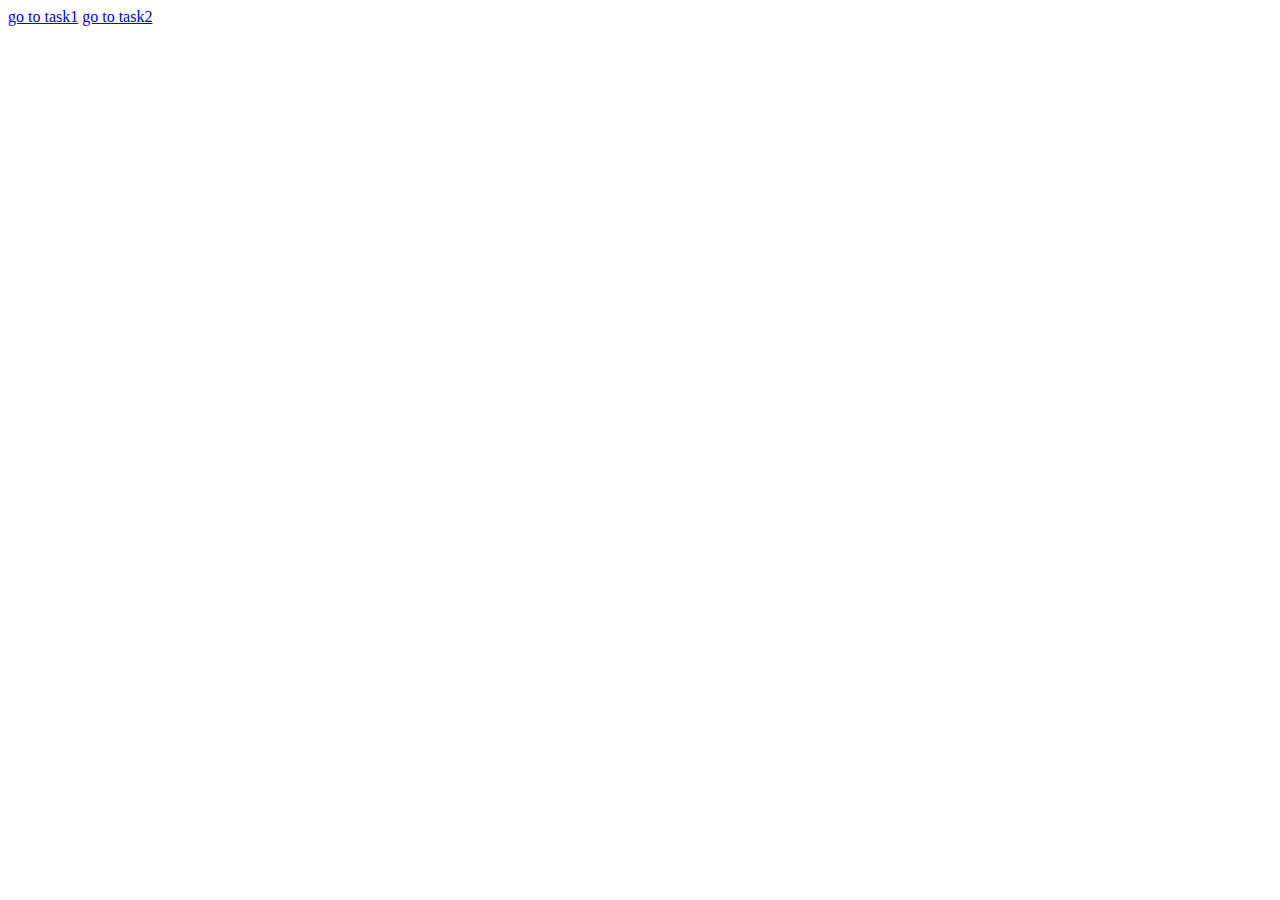
<file: index.html>
<!DOCTYPE html>
<html lang="en">
<head>
    <meta charset="UTF-8">
    <meta name="viewport" content="width=device-width, initial-scale=1.0">
    <title>Document</title>
</head>
<body>
    <a href="./index1.html">go to task1</a>
    <a href="./index2.html"> go to task2 </a>
</body>
</html>
</file>
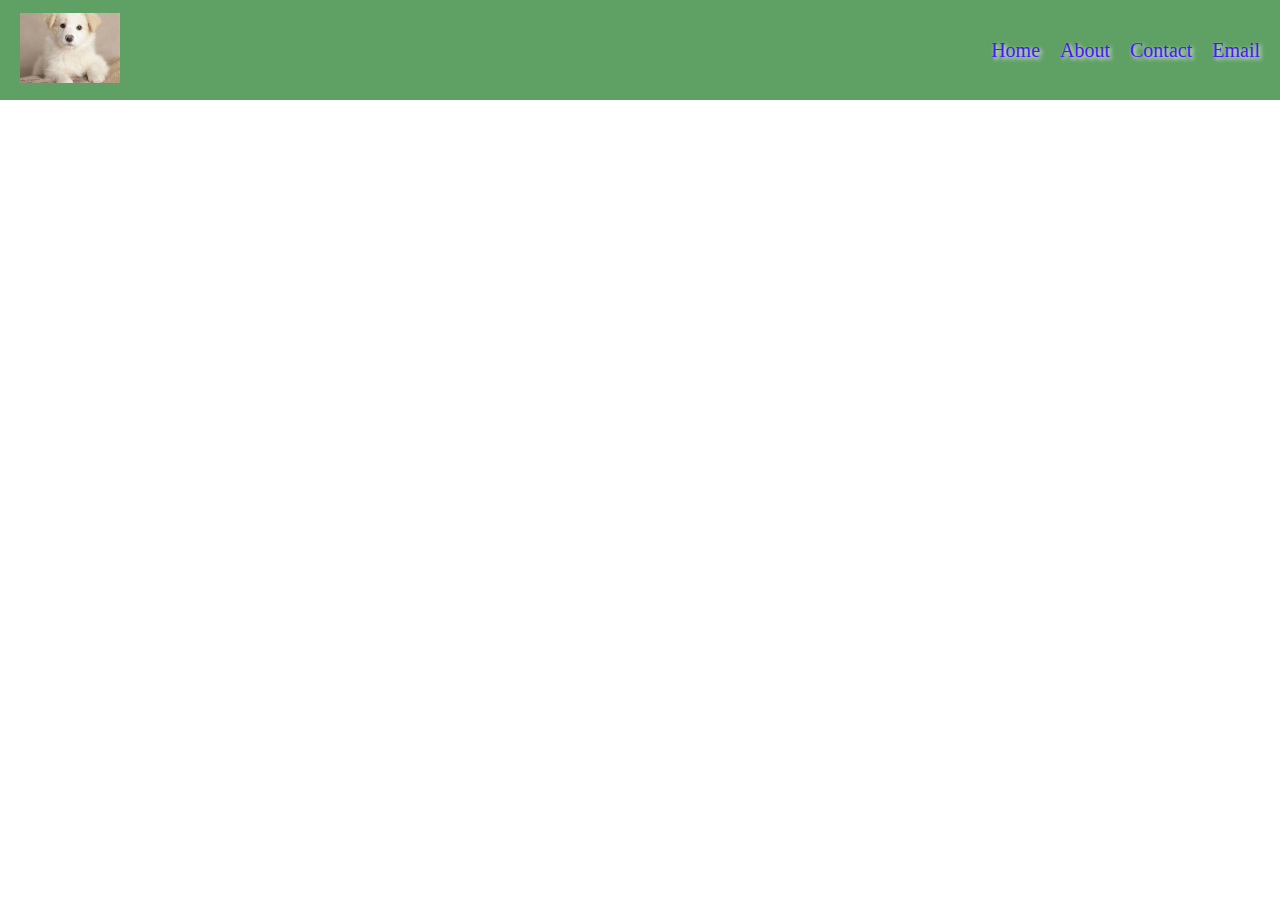
<file: index1.html>
<!DOCTYPE html>
<html lang="en">
<head>
    <meta charset="UTF-8">
    <meta name="viewport" content="width=device-width, initial-scale=1.0">
    <title>Document</title>
    <link rel="stylesheet" href="./style1.css">
</head>
<body>
    <div class="container">
        <div>
            <img src="./dog.jpeg">
        </div>
        <input type="checkbox" id="checkbox">
        <label for="checkbox"><img src="./dog.jpeg" class="humberg"></label>
        <div class="head">
       <div class="class2">Home</div>
        <div class="class3">About</div>
        <div class="class4">Contact</div>
        <div class="class5">Email</div>
        </div>
    <div class="content">
        <div>Home</div>
        <div>About</div>
        <div>Contact</div>
        <div>Email</div>
    </div>
    </div>
</body>
</html>
</file>
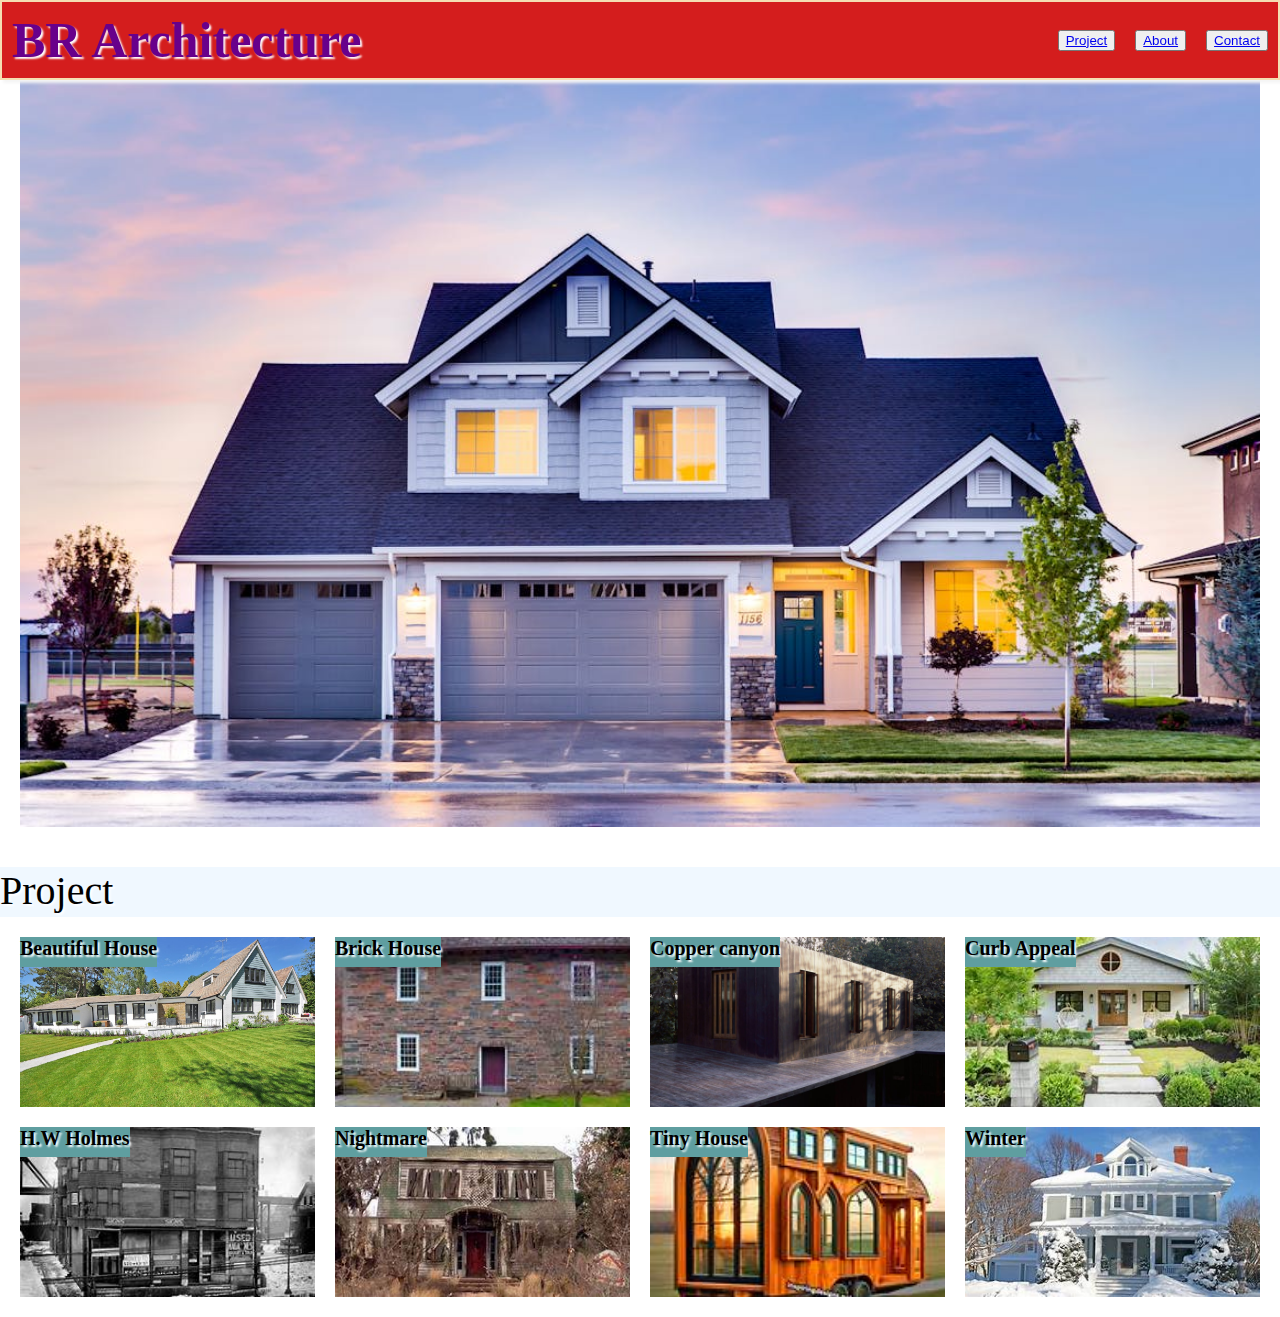
<file: index2.html>
<!DOCTYPE html>
<html lang="en">
<head>
    <meta charset="UTF-8">
    <meta name="viewport" content="width=device-width, initial-scale=1.0">
    <title>Document</title>
    <link rel="stylesheet" href="./style2.css">
</head>
<body>
    <div class="header">
    <div class="container-1">
        <h1>BR Architecture</h1>
    </div>
        <div class="content">
          <button> <a href="#">Project</a></button> 
         <button>  <a href="#">About</a></button>
        <button>  <a href="#">Contact</a></button> 
        </div>
    </div>
    <div class="image">
        <img src="./image1.jpeg">
    </div>
    <div class="home">
        <p>Project</p>
    </div>
    <div class="container">
        <div class="item">
            <h2>Beautiful House</h2>
            <img src="./img2.jpeg" height="170px">
        </div>
        <div class="item">
            <h2>Brick House</h2>
            <img src="./img3.jpeg" height="170px"> 
    </div>
        <div class="item">
            <h2>Copper canyon</h2>
             <img src="./img4.jpg" height="170px"> 
    </div>
        <div class="item">
            <h2>Curb Appeal</h2>
            <img src="./img5.jpeg" height="170px">
    </div>
        <div class="item">
            <h2>H.W Holmes</h2>
            <img src="./img6.jpeg" height="170px">
    </div>
        <div class="item">
            <h2>Nightmare</h2>
            <img src="./img7.jpeg" height="170px">
    </div>
    <div class="item">
        <h2>Tiny House</h2>
        <img src="./img8.jpeg" height="170px">
    </div>
    <div class="item">
        <h2>Winter</h2>
        <img src="./img9.jpeg" height="170px">
    </div>
</div>
</body>
</html>
</file>
<file: style1.css>
body{
    margin: 0%;
    padding: 0%;
}
*{
    box-sizing: border-box;
}
.container{
    display: flex;
    justify-content: space-between;
    align-items: center;
    width: 100%;
    height:100px;
    background-color: rgb(95, 160, 101);
    gap:10px;
    padding: 20px;
    color: rgb(79, 20, 255);
    text-shadow: 2px 2px 4px white;
    font-size: 20px;
    
}
.head{
    display: flex;
    gap: 20px;
}
.humberg{
    width: 40px;
}
#checkbox,.humberg{
    display: none;
}

#checkbox:checked ~ .content{
display: block;
}
.content{
    width: 100px;
    height: 200px;
    border-radius:10px 0px;
   background-color: rgb(96, 15, 144);
   position: absolute;
   top: 100px;
   right: 0px;
   display: none;
   
   
}
.content>div{
    padding: 10px;
    text-shadow: 2px 2px 4px white;
    font-size:60px;
    font-weight: 20px;
    font-style: italic;
}
img{
    width:100px;
    height: 70px;
    object-fit: cover;
}
@media screen and (max-width:412px) {
    .head{
        display:none
    }
    .humberg{
        display: block;
    }
    
}
@media screen and (min-width:412px) {
   .content{
    position: absolute;
    right: -300px;
   }
}
</file>
<file: style2.css>
body{
    margin: 0px;
    padding: 0px;
}
*{
    box-sizing: border-box;
}
.header{
    display: flex;
    background-color: rgb(212, 29, 29);
    width: 100%;
    height: 80px;
   color: rgb(104, 0, 139);
    font-size: 25px;
    padding: 10px;
    justify-content:space-between;
    align-items: center;
    box-shadow: 3px 3px 3px whitesmoke;
    text-shadow: 2px 2px 2px white;
    border: 2px solid wheat;
position: fixed;
}
.content{
    display: flex;
    gap: 20px;
    font-size: 1.5rem;
    text-shadow: 2px 2px 2px white;
   color: crimson;
}
.image{
    width: 100%;
padding-left: 20px;
padding-right: 20px;
}
.home{
   background-color: aliceblue;
   width: 100%;
    height:50px;
    border: 5px white;
   
}
p{
    font-size: 40px;
    font-style: bold;
    color: black;
 text-shadow: 2px 2px 2px white;

}
h2{
    font-size: 20px;
    position: absolute;
    color: black;
    background-color: cadetblue;
    text-shadow: 2px 2px 2px white;
    object-fit: cover;
   height: 30px;
   text-align: center;
   align-self: start;
 margin: 0;
}
  img{
    display: block;
    width: 100%;
    border: 2px ;
    box-shadow: 2px 2px 2px white;
    object-fit: cover;
}

@media screen and (min-width:600px){
    .item{
        display: grid;
        vertical-align: top;
    
    }
    .container{
        display: grid;
        grid-template-columns: repeat(4 , 1fr);
        gap:20px; 
        padding: 20px;
    }
}
</file>
